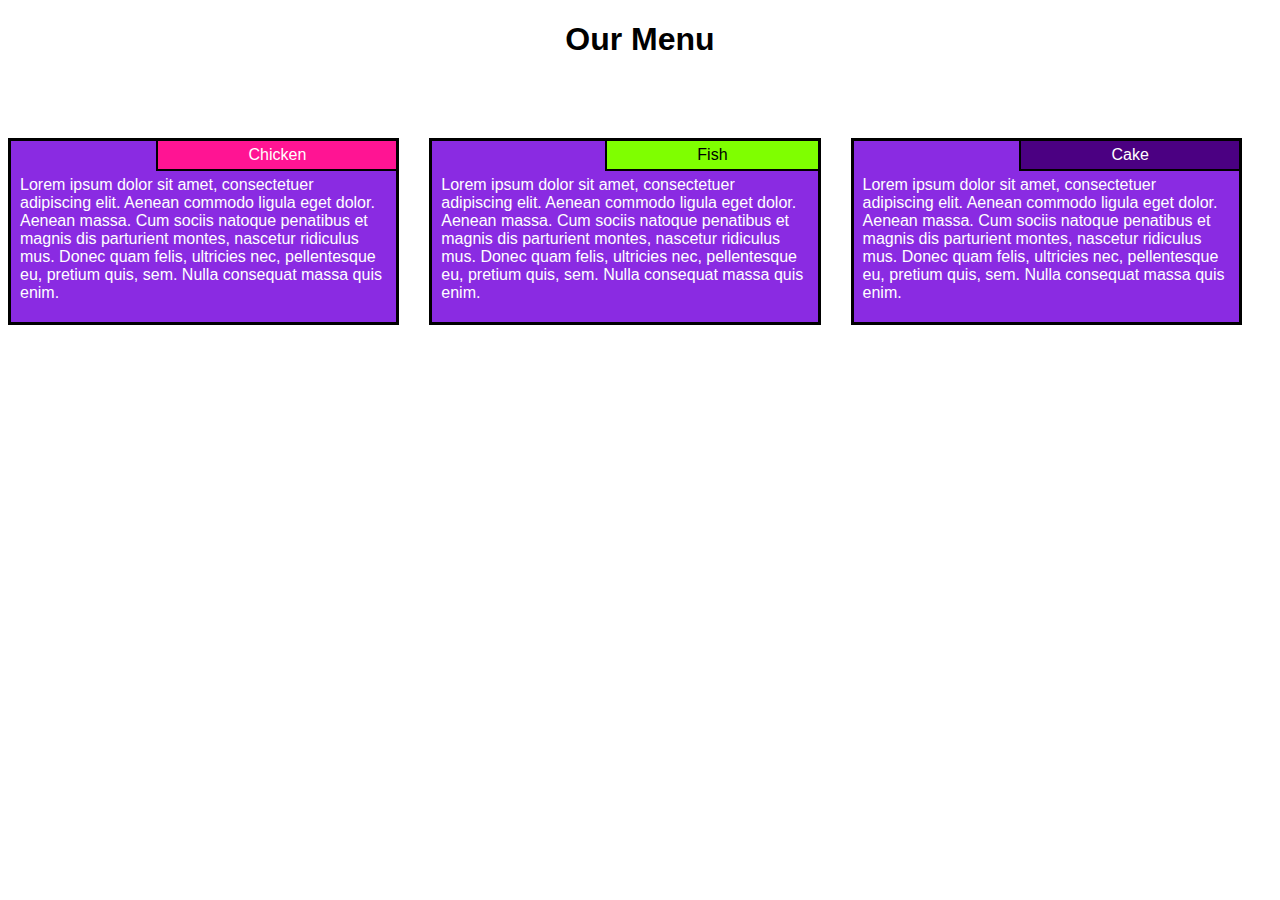
<file: AssignmentWeek2/index.html>
<!DOCTYPE html>
<html lang="en">
<head>
    <meta charset="UTF-8">
    <meta name="viewport" content="width=device-width, initial-scale=1.0">
    <title>Module 2 Assignment</title>
    <link rel="stylesheet" href = "CSS/main.css">
</head>
<body>
    <h1>Our Menu</h1>
    <div class="row">
            <div class="col-lg-4 col-md-6 s-12">
              <div class="section">
                    <div id= "titleOne" class="itemTitle" >Chicken</div>
                        <p>Lorem ipsum dolor sit amet, consectetuer adipiscing elit. Aenean commodo ligula eget dolor. Aenean massa. Cum sociis natoque penatibus et magnis dis parturient montes, nascetur ridiculus mus. Donec quam felis, ultricies nec, pellentesque eu, pretium quis, sem. Nulla consequat massa quis enim.</p>
                </div>
            </div>
        <div class="col-lg-4 col-md-6 s-12">
                <div class="section">
                    <div id= "titleTwo" class="itemTitle" >Fish</div>
                        <p>Lorem ipsum dolor sit amet, consectetuer adipiscing elit. Aenean commodo ligula eget dolor. Aenean massa. Cum sociis natoque penatibus et magnis dis parturient montes, nascetur ridiculus mus. Donec quam felis, ultricies nec, pellentesque eu, pretium quis, sem. Nulla consequat massa quis enim.</p>
                </div>
        </div>
            <div class="col-lg-4 col-md-12 s-12">
                 <div class="section">
                    <div id= "titleThree" class="itemTitle" >Cake</div>
                         <p>Lorem ipsum dolor sit amet, consectetuer adipiscing elit. Aenean commodo ligula eget dolor. Aenean massa. Cum sociis natoque penatibus et magnis dis parturient montes, nascetur ridiculus mus. Donec quam felis, ultricies nec, pellentesque eu, pretium quis, sem. Nulla consequat massa quis enim.</p>
                </div>
            </div>
    </div>
    </body>
    </html>
</file>
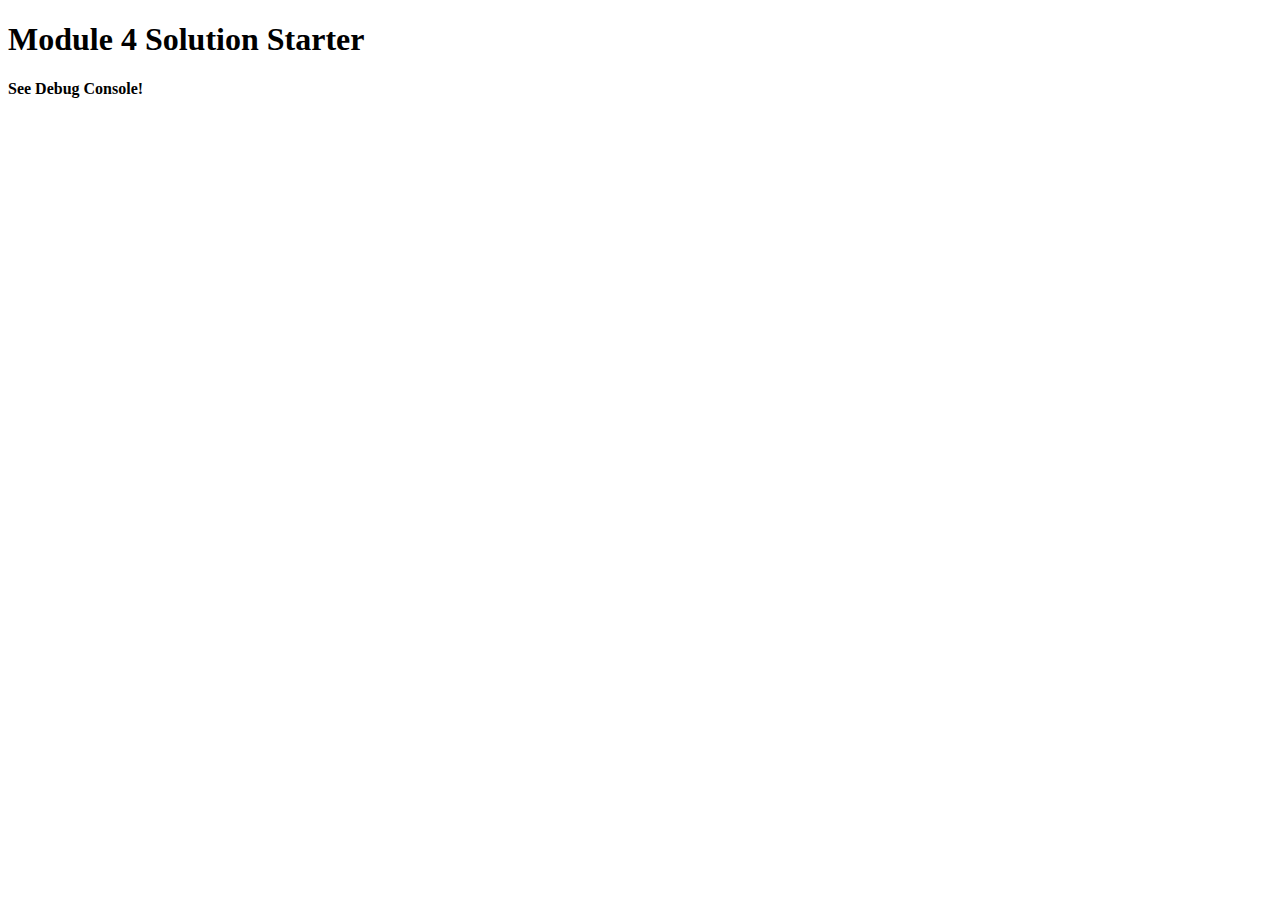
<file: AssignmentWeek4/index.html>
<!DOCTYPE html>
<html>
<head>
  <meta charset="utf-8">
  <title>Module 4 Solution Starter</title>
  <script src="SpeakHello.js"></script>
  <script src="SpeakGoodBye.js"></script>
  <script src="script.js"></script>
</head>
<body>
  <h1>Module 4 Solution Starter</h1>
  <h4>See Debug Console! </h4>
</body>
</html>
</file>
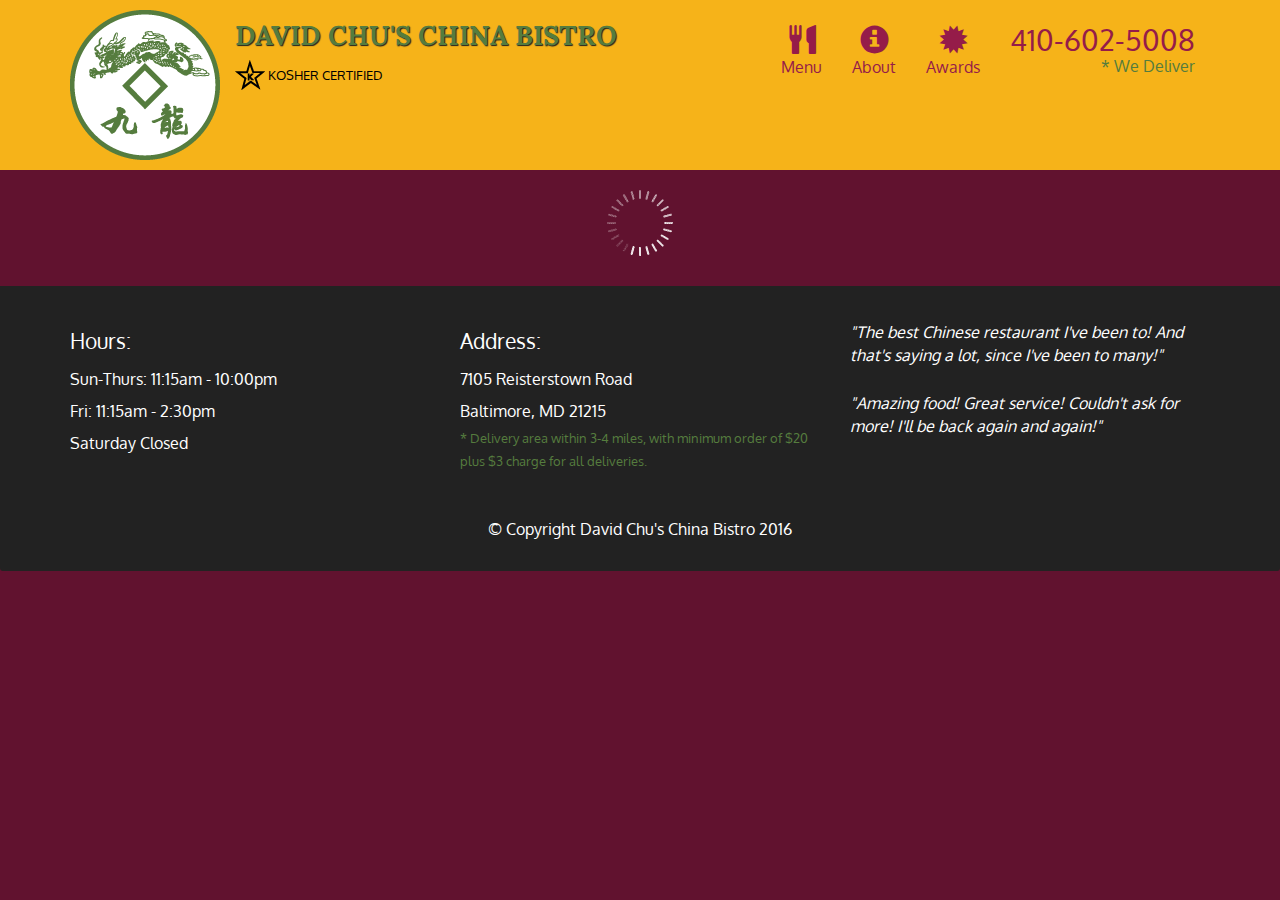
<file: AssignmentWeek5/index.html>
<!doctype html>
<html lang="en">
  <head>
    <meta charset="utf-8">
    <meta http-equiv="X-UA-Compatible" content="IE=edge">
    <meta name="viewport" content="width=device-width, initial-scale=1">
    <title>David Chu's China Bistro</title>
    <link rel="stylesheet" href="css/bootstrap.min.css">
    <link rel="stylesheet" href="css/styles.css">
    <link href='https://fonts.googleapis.com/css?family=Oxygen:400,300,700' rel='stylesheet' type='text/css'>
    <link href='https://fonts.googleapis.com/css?family=Lora' rel='stylesheet' type='text/css'>
  </head>
<body>
  <header>
    <nav id="header-nav" class="navbar navbar-default">
      <div class="container">
        <div class="navbar-header">
          <a href="index.html" class="pull-left visible-md visible-lg">
            <div id="logo-img" alt="Logo image"></div>
          </a>

          <div class="navbar-brand">
            <a href="index.html"><h1>David Chu's China Bistro</h1></a>
            <p>
              <img src="images/star-k-logo.png" alt="Kosher certification">
              <span>Kosher Certified</span>
            </p>
          </div>

          <button id="navbarToggle" type="button" class="navbar-toggle collapsed" data-toggle="collapse" data-target="#collapsable-nav" aria-expanded="false">
            <span class="sr-only">Toggle navigation</span>
            <span class="icon-bar"></span>
            <span class="icon-bar"></span>
            <span class="icon-bar"></span>
          </button>
        </div>
        
        <div id="collapsable-nav" class="collapse navbar-collapse">
           <ul id="nav-list" class="nav navbar-nav navbar-right">
            <li id="navHomeButton" class="visible-xs active">
              <a href="index.html">
                <span class="glyphicon glyphicon-home"></span> Home</a>
            </li>
            <li id="navMenuButton">
              <a href="#" onclick="$dc.loadMenuCategories();">
                <span class="glyphicon glyphicon-cutlery"></span><br class="hidden-xs"> Menu</a>
            </li>
            <li>
              <a href="#">
                <span class="glyphicon glyphicon-info-sign"></span><br class="hidden-xs"> About</a>
            </li>
            <li>
              <a href="#">
                <span class="glyphicon glyphicon-certificate"></span><br class="hidden-xs"> Awards</a>
            </li>
            <li id="phone" class="hidden-xs">
              <a href="tel:410-602-5008">
                <span>410-602-5008</span></a><div>* We Deliver</div>
            </li>
          </ul><!-- #nav-list -->
        </div><!-- .collapse .navbar-collapse -->
      </div><!-- .container -->
    </nav><!-- #header-nav -->
  </header>

  <div id="call-btn" class="visible-xs">
    <a class="btn" href="tel:410-602-5008">
    <span class="glyphicon glyphicon-earphone"></span>
    410-602-5008
    </a>
  </div>
  <div id="xs-deliver" class="text-center visible-xs">* We Deliver</div>

  <div id="main-content" class="container"></div>

  <footer class="panel-footer">
    <div class="container">
      <div class="row">
        <section id="hours" class="col-sm-4">
          <span>Hours:</span><br>
          Sun-Thurs: 11:15am - 10:00pm<br>
          Fri: 11:15am - 2:30pm<br>
          Saturday Closed
          <hr class="visible-xs">
        </section>
        <section id="address" class="col-sm-4">
          <span>Address:</span><br>
          7105 Reisterstown Road<br>
          Baltimore, MD 21215
          <p>* Delivery area within 3-4 miles, with minimum order of $20 plus $3 charge for all deliveries.</p>
          <hr class="visible-xs">
        </section>
        <section id="testimonials" class="col-sm-4">
          <p>"The best Chinese restaurant I've been to! And that's saying a lot, since I've been to many!"</p>
          <p>"Amazing food! Great service! Couldn't ask for more! I'll be back again and again!"</p>
        </section>
      </div>
      <div class="text-center">&copy; Copyright David Chu's China Bistro 2016</div>
    </div>
  </footer>

  <!-- jQuery (Bootstrap JS plugins depend on it) -->
  <script src="js/jquery-2.1.4.min.js"></script>
  <script src="js/bootstrap.min.js"></script>
  <script src="js/ajax-utils.js"></script>
  <script src="js/script.js"></script>
</body>
</html>
</file>
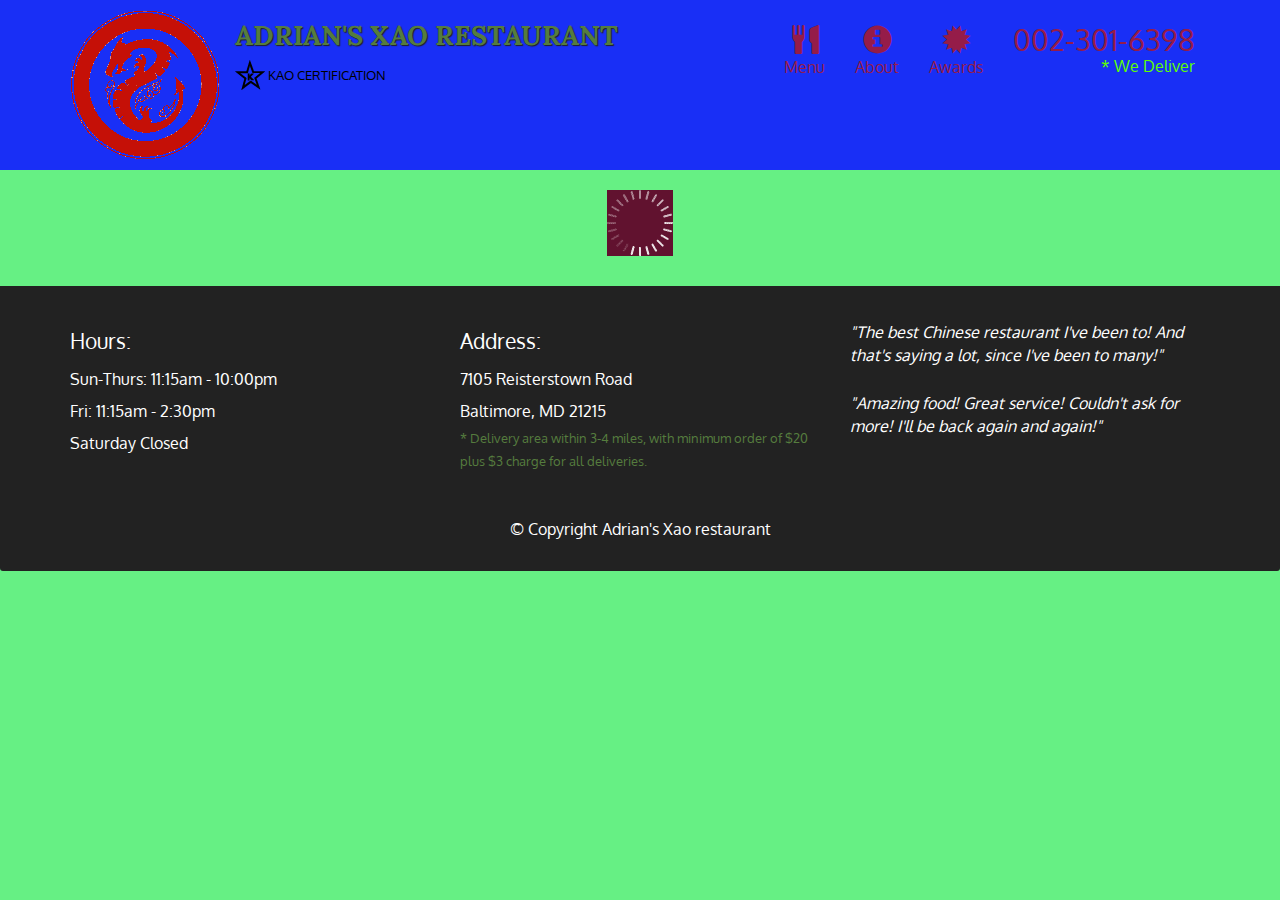
<file: FinalAssignment/index.html>
<!doctype html>
<html lang="en">
  <head>
    <meta charset="utf-8">
    <meta http-equiv="X-UA-Compatible" content="IE=edge">
    <meta name="viewport" content="width=device-width, initial-scale=1">
    <title>Adrian's Xao restaurant</title>
    <link rel="stylesheet" href="css/bootstrap.min.css">
    <link rel="stylesheet" href="css/styles.css">
    <link href='https://fonts.googleapis.com/css?family=Oxygen:400,300,700' rel='stylesheet' type='text/css'>
    <link href='https://fonts.googleapis.com/css?family=Lora' rel='stylesheet' type='text/css'>
  </head>
<body>
  <header>
    <nav id="header-nav" class="navbar navbar-default">
      <div class="container">
        <div class="navbar-header">
          <a href="index.html" class="pull-left visible-md visible-lg">
            <div id="logo-img" alt="Logo image"></div>
          </a>

          <div class="navbar-brand">
            <a href="index.html"><h1>Adrian's Xao restaurant</h1></a>
            <p>
              <img src="images/star-k-logo.png" alt="Kosher certification">
              <span>Kao certification</span>
            </p>
          </div>

          <button id="navbarToggle" type="button" class="navbar-toggle collapsed" data-toggle="collapse" data-target="#collapsable-nav" aria-expanded="false">
            <span class="sr-only">Toggle navigation</span>
            <span class="icon-bar"></span>
            <span class="icon-bar"></span>
            <span class="icon-bar"></span>
          </button>
        </div>
        
        <div id="collapsable-nav" class="collapse navbar-collapse">
           <ul id="nav-list" class="nav navbar-nav navbar-right">
            <li id="navHomeButton" class="visible-xs active">
              <a href="index.html">
                <span class="glyphicon glyphicon-home"></span> Home</a>
            </li>
            <li id="navMenuButton">
              <a href="#" onclick="$dc.loadMenuCategories();">
                <span class="glyphicon glyphicon-cutlery"></span><br class="hidden-xs"> Menu</a>
            </li>
            <li>
              <a href="#">
                <span class="glyphicon glyphicon-info-sign"></span><br class="hidden-xs"> About</a>
            </li>
            <li>
              <a href="#">
                <span class="glyphicon glyphicon-certificate"></span><br class="hidden-xs"> Awards</a>
            </li>
            <li id="phone" class="hidden-xs">
              <a href="tel:410-602-5008">
                <span>002-301-6398</span></a><div>* We Deliver</div>
            </li>
          </ul><!-- #nav-list -->
        </div><!-- .collapse .navbar-collapse -->
      </div><!-- .container -->
    </nav><!-- #header-nav -->
  </header>

  <div id="call-btn" class="visible-xs">
    <a class="btn" href="tel:410-602-5008">
    <span class="glyphicon glyphicon-earphone"></span>
    410-602-5008
    </a>
  </div>
  <div id="xs-deliver" class="text-center visible-xs">* We Deliver</div>

  <div id="main-content" class="container"></div>

  <footer class="panel-footer">
    <div class="container">
      <div class="row">
        <section id="hours" class="col-sm-4">
          <span>Hours:</span><br>
          Sun-Thurs: 11:15am - 10:00pm<br>
          Fri: 11:15am - 2:30pm<br>
          Saturday Closed
          <hr class="visible-xs">
        </section>
        <section id="address" class="col-sm-4">
          <span>Address:</span><br>
          7105 Reisterstown Road<br>
          Baltimore, MD 21215
          <p>* Delivery area within 3-4 miles, with minimum order of $20 plus $3 charge for all deliveries.</p>
          <hr class="visible-xs">
        </section>
        <section id="testimonials" class="col-sm-4">
          <p>"The best Chinese restaurant I've been to! And that's saying a lot, since I've been to many!"</p>
          <p>"Amazing food! Great service! Couldn't ask for more! I'll be back again and again!"</p>
        </section>
      </div>
      <div class="text-center">&copy; Copyright Adrian's Xao restaurant</div>
    </div>
  </footer>

  <!-- jQuery (Bootstrap JS plugins depend on it) -->
  <script src="js/jquery-2.1.4.min.js"></script>
  <script src="js/bootstrap.min.js"></script>
  <script src="js/ajax-utils.js"></script>
  <script src="js/script.js"></script>
</body>
</html>
</file>
<file: AssignmentWeek2/CSS/main.css>
* {
  box-sizing: border-box;  
  font-family: Arial, Helvetica, sans-serif;
}

.row{
  width: 100%;
}

h1 {
    margin-bottom: 50px;
    font-family: Arial, Helvetica, sans-serif;
    color: #000000;
    text-align: center;
}

p {
    color: #ffffff;
    padding: 15px 5px 0px 5px ;
    position: relative;
}

.section {
  background-color:#8a2be2;
  margin-top: 30px;
  margin-right: 30px;
  padding: 4px;
  position: relative;
  border: 3px solid black;
}

.itemTitle {
  text-align: right;
  margin-bottom: 3px;
  position: absolute;
  top: 0px ;
  right: 0px;
  padding: 5px 90px;
  border-left: 2px;
  border-bottom: 2px solid black;
  border-left: 2px solid black;
}

#titleOne {
  background-color: #ff1493;
  color: #ffffff;
}

#titleTwo {
  background-color: chartreuse;
  color: #000000;
}

#titleThree {
  background-color: #4b0082;
  color: #ffffff;
}

/* ------------ DESKTOP SIZE VIEW ------------*/

@media (min-width: 992px) {
 
  .col-lg-4 {
    width: 33.33%;
    float: left;
	}
}

/* ------------ TABLET SIZE VIEW ------------*/

@media (min-width: 768px) and (max-width: 991px) {
 
  .col-md-6 {
    width: 50%;
    float: left;
  }

  .col-md-12 {
    width: 100%;
    margin-right: 10px;
    float: left;
  }
}
/* ------------ MOBILE SIZE VIEW ------------*/

@media (max-width: 767px)  {
  
  .col-s-12 {
    width: 100%;
    margin-right: 10px;
  	float: left;
    
  }
}
</file>
<file: AssignmentWeek5/css/styles.css>
body {
  font-size: 16px;
  color: #fff;
  background-color: #61122f;
  font-family: 'Oxygen', sans-serif;
}

/** HEADER **/
#header-nav {
  background-color: #f6b319;
  border-radius: 0;
  border: 0;
}

#logo-img {
  background: url('../images/restaurant-logo_large.png') no-repeat;
  width: 150px;
  height: 150px;
  margin: 10px 15px 10px 0;
}

.navbar-brand {
  padding-top: 25px;
}
.navbar-brand h1 { /* Restaurant name */
  font-family: 'Lora', serif;
  color: #557c3e;
  font-size: 1.5em;
  text-transform: uppercase;
  font-weight: bold;
  text-shadow: 1px 1px 1px #222;
  margin-top: 0;
  margin-bottom: 0;
  line-height: .75;
}
.navbar-brand a:hover, .navbar-brand a:focus {
  text-decoration: none;
}
.navbar-brand p { /* Kosher cert */
  color: #000;
  text-transform: uppercase;
  font-size: .7em;
  margin-top: 15px;
}
.navbar-brand p span { /* Star-K */
  vertical-align: middle;
}

#nav-list {
  margin-top: 10px;
}
#nav-list a {
  color: #951C49;
  text-align: center;
}
#nav-list a:hover {
  background: #E7E7E7;
}
#nav-list a span {
  font-size: 1.8em;
}

#phone {
  margin-top: 5px;
}
#phone a { /* Phone number */
  text-align: right;
  padding-bottom: 0;
}
#phone div { /* We Deliver */
  color: #557c3e;
  text-align: right;
  padding-right: 15px;
}

.navbar-header button.navbar-toggle, .navbar-header .icon-bar {
  border: 1px solid #61122f;
}
.navbar-header button.navbar-toggle {
  clear: both;
  margin-top: -30px;
}
/* END HEADER */

/* FOOTER */
.panel-footer {
  margin-top: 30px;
  padding-top: 35px;
  padding-bottom: 30px;
  background-color: #222;
  border-top: 0;
}
.panel-footer div.row {
  margin-bottom: 35px;
}
#hours, #address {
  line-height: 2;
}
#hours > span, #address > span {
  font-size: 1.3em;
}
#address p {
  color: #557c3e;
  font-size: .8em;
  line-height: 1.8;
}
#testimonials {
  font-style: italic;
}
#testimonials p:nth-child(2) {
  margin-top: 25px;
}
/* END FOOTER */



/* HOME PAGE */
.container .jumbotron {
  box-shadow: 0 0 50px #3F0C1F;
  border: 2px solid #3F0C1F;
}

#menu-tile, #specials-tile, #map-tile {
  height: 250px;
  width: 100%;
  margin-bottom: 15px;
  position: relative;
  border: 2px solid #3F0C1F;
  overflow: hidden;
}
#menu-tile:hover, #specials-tile:hover, #map-tile:hover {
  box-shadow: 0 1px 5px 1px #cccccc;
}
#menu-tile {
  background: url('../images/menu-tile.jpg') no-repeat;
  background-position: center;
}
#specials-tile {
  background: url('../images/specials-tile.jpg') no-repeat;
  background-position: center;
}
#menu-tile span, #specials-tile span, #map-tile span {
  position: absolute;
  bottom: 0;
  right: 0;
  width: 100%;
  text-align: center;
  font-size: 1.6em;
  text-transform: uppercase;
  background-color: #000;
  color: #fff;
  opacity: .8;
}
/* END HOME PAGE */

/* MENU CATEGORIES PAGE */
.category-tile { 
  position: relative;
  border: 2px solid #3F0C1F;
  overflow: hidden;
  width: 200px;
  height: 200px;
  margin: 0 auto 15px;
}
.category-tile span {
  position: absolute;
  bottom: 0;
  right: 0;
  width: 100%;
  text-align: center;
  font-size: 1.2em;
  text-transform: uppercase;
  background-color: #000;
  color: #fff;
  opacity: .8;
}
.category-tile:hover {
  box-shadow: 0 1px 5px 1px #cccccc;
}

#menu-categories-title + div {
  margin-bottom: 50px;
}
/* END MENU CATEGORIES PAGE */

/* SINGLE CATEGORY PAGE */
.menu-item-tile {
  margin-bottom: 25px;
}
.menu-item-tile hr {
  width: 80%;
}
.menu-item-tile .menu-item-price {
  font-size: 1.1em;
  text-align: right;
  margin-top: -15px;
  margin-right: -15px;
}
.menu-item-tile .menu-item-price span {
  font-size: .6em;
}
.menu-item-photo {
  position: relative;
  border: 2px solid #3F0C1F; 
  overflow: hidden;
  padding: 0;
  margin-right: -15px;
  margin-left: auto;
  margin-bottom: 20px;
  max-width: 250px;
}
.menu-item-photo div {
  position: absolute;
  bottom: 0;
  right: 0;
  width: 80px;
  background-color: #557c3e;
  text-align: center;
}
.menu-item-description {
  padding-right: 30px;
}
h3.menu-item-title {
  margin: 0 0 10px;
}
.menu-item-details {
  font-size: .9em;
  font-style: italic;
}
/* END SINGLE CATEGORY PAGE */


/********** Large devices only **********/
@media (min-width: 1200px) {
  .container .jumbotron {
    background: url('../images/jumbotron_1200.jpg') no-repeat;
    height: 675px;
  }
}

/********** Medium devices only **********/
@media (min-width: 992px) and (max-width: 1199px) {
  /* Header */
  #logo-img {
    background: url('../images/restaurant-logo_medium.png') no-repeat;
    width: 100px;
    height: 100px;
    margin: 5px 5px 5px 0;
  }
  /* End Header */

  /* Home Page */
  .container .jumbotron {
    background: url('../images/jumbotron_992.jpg') no-repeat;
    height: 558px;
  }
  /* End Home Page */
}

/********** Small devices only **********/
@media (min-width: 768px) and (max-width: 991px) {
  /* Home Page */
  .container .jumbotron {
    background: url('../images/jumbotron_768.jpg') no-repeat;
    height: 432px;
  }
  /* End Home Page */
}

/********** Extra small devices only **********/
@media (max-width: 767px) {
  /* Header */
  .navbar-brand {
    padding-top: 10px;
    height: 80px;
  }
  .navbar-brand h1 { /* Restaurant name */
    padding-top: 10px;
    font-size: 5vw; /* 1vw = 1% of viewport width */
  }
  .navbar-brand p { /* Kosher cert */
    font-size: .6em;
    margin-top: 12px;
  }
  .navbar-brand p img { /* Star-K */
    height: 20px;
  }

  #collapsable-nav a { /* Collapsed nav menu text */
    font-size: 1.2em;
  }
  #collapsable-nav a span { /* Collapsed nav menu glyph */
    font-size: 1em;
    margin-right: 5px;
  }

  #call-btn > a {
    font-size: 1.5em;
    display: block;
    margin: 0 20px;
    padding: 10px;
    border: 2px solid #fff;
    background-color: #f6b319;
    color: #951c49;
  }
  #xs-deliver {
    margin-top: 5px;
    font-size: .7em;
    letter-spacing: .1em;
    text-transform: uppercase;
  }
  /* End Header */

  /* Footer */
  .panel-footer section {
    margin-bottom: 30px;
    text-align: center;
  }
  .panel-footer section:nth-child(3) {
    margin-bottom: 0; /* margin already exists on the whole row */
  }
  .panel-footer section hr {
    width: 50%;
  }
  /* End Footer */

  /* Home Page */
  .container .jumbotron {
    margin-top: 30px;
    padding: 0;
  }
  #menu-tile, #specials-tile {
    width: 360px;
    margin: 0 auto 15px;
  }

  .menu-item-photo {
    margin-right: auto;
  }
  .menu-item-tile .menu-item-price {
    text-align: center;
  }
  .menu-item-description {
    text-align: center;;
  }
}


/********** Super extra small devices Only :-) (e.g., iPhone 4) **********/
@media (max-width: 479px) {
  /* Header */
  .navbar-brand h1 { /* Restaurant name */
    padding-top: 5px;
    font-size: 6vw;
  }
  /* End Header */
  
  /* Home page */
  #menu-tile, #specials-tile {
    width: 280px;
    margin: 0 auto 15px;
  }

  .col-xxs-12 {
    position: relative;
    min-height: 1px;
    padding-right: 15px;
    padding-left: 15px;
    float: left;
    width: 100%;
  }
}
</file>
<file: FinalAssignment/css/styles.css>
body {
  font-size: 16px;
  color: #fff;
  background-color: #66f084;
  font-family: 'Oxygen', sans-serif;
}

/** HEADER **/
#header-nav {
  background-color: #192ff6;
  border-radius: 0;
  border: 0;
}

#logo-img {
  background: url('../images/output-onlinepngtools.png') no-repeat;
  width: 150px;
  height: 150px;
  margin: 10px 15px 10px 0;
}

.navbar-brand {
  padding-top: 25px;
}
.navbar-brand h1 { /* Restaurant name */
  font-family: 'Lora', serif;
  color: #557c3e;
  font-size: 1.5em;
  text-transform: uppercase;
  font-weight: bold;
  text-shadow: 1px 1px 1px #222;
  margin-top: 0;
  margin-bottom: 0;
  line-height: .75;
}
.navbar-brand a:hover, .navbar-brand a:focus {
  text-decoration: none;
}
.navbar-brand p { /* Kosher cert */
  color: #000;
  text-transform: uppercase;
  font-size: .7em;
  margin-top: 15px;
}
.navbar-brand p span { /* Star-K */
  vertical-align: middle;
}

#nav-list {
  margin-top: 10px;
}
#nav-list a {
  color: #951C49;
  text-align: center;
}
#nav-list a:hover {
  background: #E7E7E7;
}
#nav-list a span {
  font-size: 1.8em;
}

#phone {
  margin-top: 5px;
}
#phone a { /* Phone number */
  text-align: right;
  padding-bottom: 0;
}
#phone div { /* We Deliver */
  color: #5eff01;
  text-align: right;
  padding-right: 15px;
}

.navbar-header button.navbar-toggle, .navbar-header .icon-bar {
  border: 1px solid #61122f;
}
.navbar-header button.navbar-toggle {
  clear: both;
  margin-top: -30px;
}
/* END HEADER */

/* FOOTER */
.panel-footer {
  margin-top: 30px;
  padding-top: 35px;
  padding-bottom: 30px;
  background-color: #222;
  border-top: 0;
}
.panel-footer div.row {
  margin-bottom: 35px;
}
#hours, #address {
  line-height: 2;
}
#hours > span, #address > span {
  font-size: 1.3em;
}
#address p {
  color: #557c3e;
  font-size: .8em;
  line-height: 1.8;
}
#testimonials {
  font-style: italic;
}
#testimonials p:nth-child(2) {
  margin-top: 25px;
}
/* END FOOTER */



/* HOME PAGE */
.container .jumbotron {
  box-shadow: 0 0 50px #3F0C1F;
  border: 2px solid #3F0C1F;
}

#menu-tile, #specials-tile, #map-tile {
  height: 250px;
  width: 100%;
  margin-bottom: 15px;
  position: relative;
  border: 2px solid #3F0C1F;
  overflow: hidden;
}
#menu-tile:hover, #specials-tile:hover, #map-tile:hover {
  box-shadow: 0 1px 5px 1px #cccccc;
}
#menu-tile {
  background: url('../images/menu-tile.jpg') no-repeat;
  background-position: center;
}
#specials-tile {
  background: url('../images/specials-tile.jpg') no-repeat;
  background-position: center;
}
#menu-tile span, #specials-tile span, #map-tile span {
  position: absolute;
  bottom: 0;
  right: 0;
  width: 100%;
  text-align: center;
  font-size: 1.6em;
  text-transform: uppercase;
  background-color: #000;
  color: #fff;
  opacity: .8;
}
/* END HOME PAGE */

/* MENU CATEGORIES PAGE */
.category-tile { 
  position: relative;
  border: 2px solid #3F0C1F;
  overflow: hidden;
  width: 200px;
  height: 200px;
  margin: 0 auto 15px;
}
.category-tile span {
  position: absolute;
  bottom: 0;
  right: 0;
  width: 100%;
  text-align: center;
  font-size: 1.2em;
  text-transform: uppercase;
  background-color: #000;
  color: #fff;
  opacity: .8;
}
.category-tile:hover {
  box-shadow: 0 1px 5px 1px #cccccc;
}

#menu-categories-title + div {
  margin-bottom: 50px;
}
/* END MENU CATEGORIES PAGE */

/* SINGLE CATEGORY PAGE */
.menu-item-tile {
  margin-bottom: 25px;
}
.menu-item-tile hr {
  width: 80%;
}
.menu-item-tile .menu-item-price {
  font-size: 1.1em;
  text-align: right;
  margin-top: -15px;
  margin-right: -15px;
}
.menu-item-tile .menu-item-price span {
  font-size: .6em;
}
.menu-item-photo {
  position: relative;
  border: 2px solid #3F0C1F; 
  overflow: hidden;
  padding: 0;
  margin-right: -15px;
  margin-left: auto;
  margin-bottom: 20px;
  max-width: 250px;
}
.menu-item-photo div {
  position: absolute;
  bottom: 0;
  right: 0;
  width: 80px;
  background-color: #557c3e;
  text-align: center;
}
.menu-item-description {
  padding-right: 30px;
}
h3.menu-item-title {
  margin: 0 0 10px;
}
.menu-item-details {
  font-size: .9em;
  font-style: italic;
}
/* END SINGLE CATEGORY PAGE */


/********** Large devices only **********/
@media (min-width: 1200px) {
  .container .jumbotron {
    background: url('../images/resturantimage.jpg') no-repeat;
    height: 675px;
  }
}

/********** Medium devices only **********/
@media (min-width: 992px) and (max-width: 1199px) {
  /* Header */
  #logo-img {
    background: url('../images/restaurant-logo_medium.png') no-repeat;
    width: 100px;
    height: 100px;
    margin: 5px 5px 5px 0;
  }
  /* End Header */

  /* Home Page */
  .container .jumbotron {
    background: url('../images/jumbotron_992.jpg') no-repeat;
    height: 558px;
  }
  /* End Home Page */
}

/********** Small devices only **********/
@media (min-width: 768px) and (max-width: 991px) {
  /* Home Page */
  .container .jumbotron {
    background: url('../images/jumbotron_768.jpg') no-repeat;
    height: 432px;
  }
  /* End Home Page */
}

/********** Extra small devices only **********/
@media (max-width: 767px) {
  /* Header */
  .navbar-brand {
    padding-top: 10px;
    height: 80px;
  }
  .navbar-brand h1 { /* Restaurant name */
    padding-top: 10px;
    font-size: 5vw; /* 1vw = 1% of viewport width */
  }
  .navbar-brand p { /* Kosher cert */
    font-size: .6em;
    margin-top: 12px;
  }
  .navbar-brand p img { /* Star-K */
    height: 20px;
  }

  #collapsable-nav a { /* Collapsed nav menu text */
    font-size: 1.2em;
  }
  #collapsable-nav a span { /* Collapsed nav menu glyph */
    font-size: 1em;
    margin-right: 5px;
  }

  #call-btn > a {
    font-size: 1.5em;
    display: block;
    margin: 0 20px;
    padding: 10px;
    border: 2px solid #fff;
    background-color: #f6b319;
    color: #951c49;
  }
  #xs-deliver {
    margin-top: 5px;
    font-size: .7em;
    letter-spacing: .1em;
    text-transform: uppercase;
  }
  /* End Header */

  /* Footer */
  .panel-footer section {
    margin-bottom: 30px;
    text-align: center;
  }
  .panel-footer section:nth-child(3) {
    margin-bottom: 0; /* margin already exists on the whole row */
  }
  .panel-footer section hr {
    width: 50%;
  }
  /* End Footer */

  /* Home Page */
  .container .jumbotron {
    margin-top: 30px;
    padding: 0;
  }
  #menu-tile, #specials-tile {
    width: 360px;
    margin: 0 auto 15px;
  }

  .menu-item-photo {
    margin-right: auto;
  }
  .menu-item-tile .menu-item-price {
    text-align: center;
  }
  .menu-item-description {
    text-align: center;;
  }
}


/********** Super extra small devices Only :-) (e.g., iPhone 4) **********/
@media (max-width: 479px) {
  /* Header */
  .navbar-brand h1 { /* Restaurant name */
    padding-top: 5px;
    font-size: 6vw;
  }
  /* End Header */
  
  /* Home page */
  #menu-tile, #specials-tile {
    width: 280px;
    margin: 0 auto 15px;
  }

  .col-xxs-12 {
    position: relative;
    min-height: 1px;
    padding-right: 15px;
    padding-left: 15px;
    float: left;
    width: 100%;
  }
}
</file>
